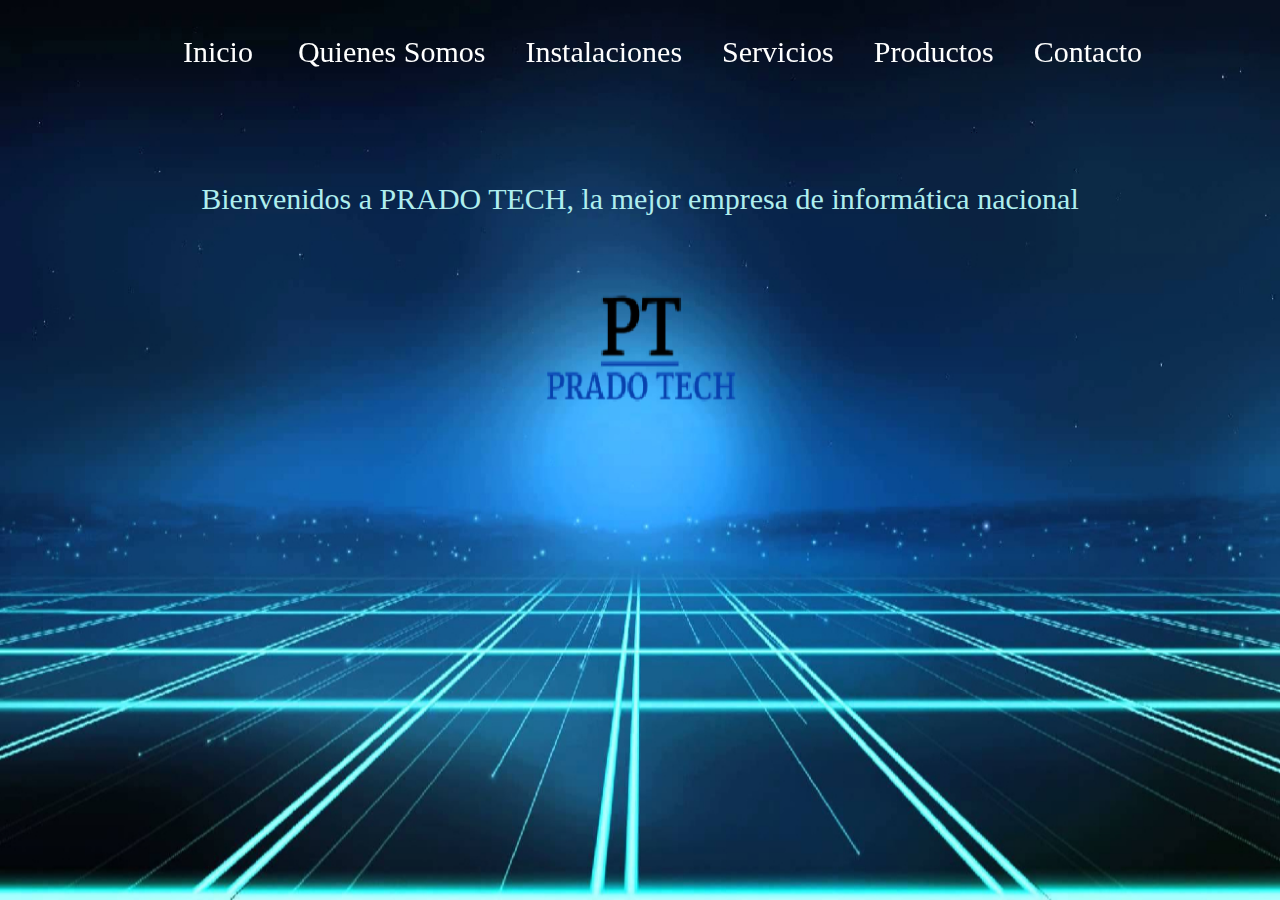
<file: index.html>
<!DOCTYPE html>
<html lang="es">
<head>
    <meta charset="UTF-8">
    <meta name="viewport" content="width=device-width, initial-scale=1.0">
    <link rel="shortcut icon" href="ico/icono2.png" type="image/png">
    <link rel="stylesheet" href="css/main.css">
    <title>PRADO TECH</title>
</head>
<body>

    <nav>
        <ul class="nav">
            <li>
                <div class="capa_ico"><a href="index.html"><img class="icon" src="ico/inicio.png"><br>Inicio</a></div>
            </li>
            <li>
                <div class="capa_ico"><a href="quienesomos.html"><img class="icon" src="ico/quienesomos.png"><br>Quienes Somos</a></div>
            </li>
            <li>
                <div class="capa_ico"><a href="instalaciones.html"><img class="icon" src="ico/instalaciones.png"><br>Instalaciones</a></div>
            </li>
            <li>
                <div class="capa_ico"><a href="servicios.html"><img class="icon" src="ico/servicios.png"><br>Servicios</a></div>
            </li>
            <li class="cinco">
                <div class="capa_ico"><a href="productos.html"><img class="icon" src="ico/productos.png"><br>Productos</a></div>
                    <ul><br><br><br>
                        <li><a href="portatiles.html">Portatiles</a></li>
                        <li><a href="pc.html">PC</a></li>
                        <li><a href="moviles.html">Moviles</a></li>
                        <li><a href="impresoras.html">Impresoras</a></li>
                    </ul>
            </li>
            <li>
                <div class="capa_ico"><a href="contacto.html"><img class="icon" src="ico/contacto.png"><br>Contacto</a></div>
            </li>
        </ul>
    </nav>

    <br><br><br><br><br><br><br><br>
    <p class="titulo">Bienvenidos a PRADO TECH, la mejor empresa de informática nacional</p>
    <br><br><br><br><br><br><br>
    
    <article>
    <iframe src="https://www.youtube.com/embed/jLil6v2nBkA" frameborder="0" allow="accelerometer; autoplay; clipboard-write; encrypted-media; gyroscope; picture-in-picture" allowfullscreen></iframe>
    </article>
    
</body>
</html>
</file>
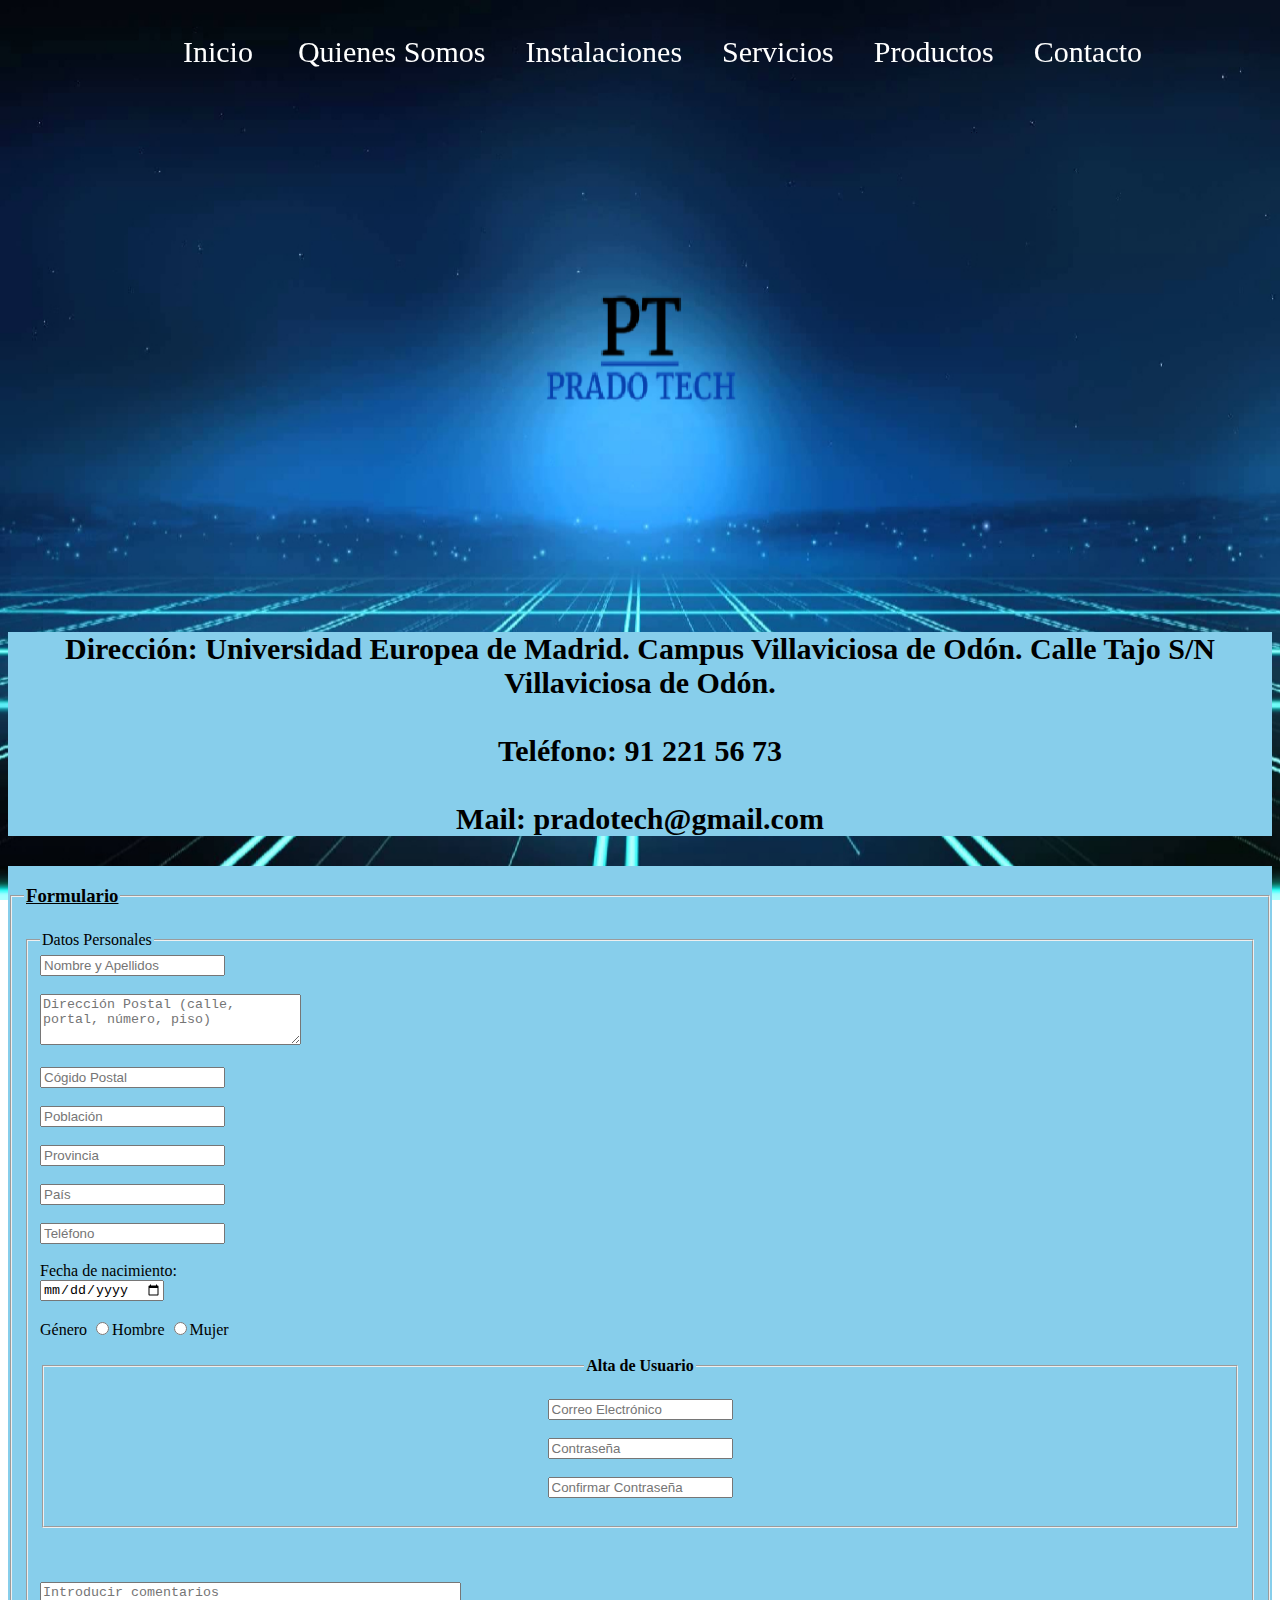
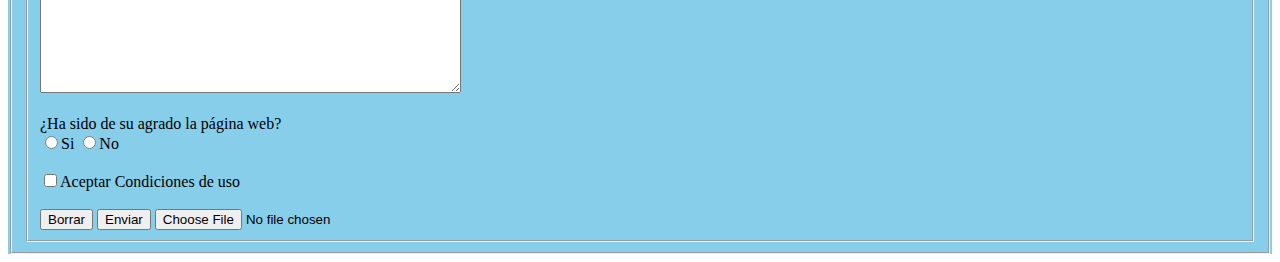
<file: contacto.html>
<!DOCTYPE html>
<html lang="es">
<head>
    <meta charset="UTF-8">
    <meta name="viewport" content="width=device-width, initial-scale=1.0">
    <link rel="shortcut icon" href="ico/icono2.png" type="image/png">
    <link rel="stylesheet" href="css/main.css">
    <title>PRADO TECH</title>
</head>
<body>

    <nav>
        <ul class="nav">
            <li>
                <div class="capa_ico"><a href="index.html"><img class="icon" src="ico/inicio.png"><br>Inicio</a></div>
            </li>
            <li>
                <div class="capa_ico"><a href="quienesomos.html"><img class="icon" src="ico/quienesomos.png"><br>Quienes Somos</a></div>
            </li>
            <li>
                <div class="capa_ico"><a href="instalaciones.html"><img class="icon" src="ico/instalaciones.png"><br>Instalaciones</a></div>
            </li>
            <li>
                <div class="capa_ico"><a href="servicios.html"><img class="icon" src="ico/servicios.png"><br>Servicios</a></div>
            </li>
            <li class="cinco">
                <div class="capa_ico"><a href="productos.html"><img class="icon" src="ico/productos.png"><br>Productos</a></div>
                    <ul><br><br><br>
                        <li><a href="portatiles.html">Portatiles</a></li>
                        <li><a href="pc.html">PC</a></li>
                        <li><a href="moviles.html">Moviles</a></li>
                        <li><a href="impresoras.html">Impresoras</a></li>
                    </ul>
            </li>
            <li>
                <div class="capa_ico"><a href="contacto.html"><img class="icon" src="ico/contacto.png"><br>Contacto</a></div>
            </li>
        </ul>
    </nav>

    <br><br><br><br><br><br><br><br><br>

   <iframe class="maps" src="https://www.google.com/maps/embed?pb=!1m18!1m12!1m3!1d3039.6149841213196!2d-3.92127148454001!3d40.373060679370305!2m3!1f0!2f0!3f0!3m2!1i1024!2i768!4f13.1!3m3!1m2!1s0xd419031a94d45e5%3A0x375a8b6ca7a1dc4c!2sUniversidad%20Europea%20de%20Madrid%20(Campus%20Villaviciosa%20de%20Od%C3%B3n)!5e0!3m2!1ses!2ses!4v1609698340499!5m2!1ses!2ses" width="800" height="600" frameborder="0" style="border:0;" allowfullscreen="" aria-hidden="false" tabindex="0"></iframe>
    <br><br><br><br>
    <p class="direccion">
        Dirección: Universidad Europea de Madrid. Campus
        Villaviciosa de Odón. Calle Tajo S/N Villaviciosa de Odón.

        <br><br>

        Teléfono: 91 221 56 73

        <br><br>

        Mail: pradotech@gmail.com
    </p>


    <form action="mailto:raul.rodriguez@universidadeuropea.es">

        <fieldset><legend><b><ins><h3>Formulario</h3></ins></b></legend>
        
        <fieldset>
            <legend>Datos Personales</legend>
        
            <input type="text" placeholder="Nombre y Apellidos" required><br><br>

        
            <textarea cols="30" rows="3" required placeholder="Dirección Postal (calle, portal, número, piso)"></textarea> <br><br>
        
            <input type="text" placeholder="Cógido Postal" maxlength="5" required><br><br>
            <input type="text" placeholder="Población"><br><br>
            <input type="text" placeholder="Provincia"><br><br>
            <input type="text" placeholder="País"><br><br>
            <input type="number" placeholder="Teléfono" required> <br><br>
            
            Fecha de nacimiento: <br>
            <input type="date" required>
            
            <br><br>
        
            <label for="genero">Género</label>
                    <input type="radio" name="genero" value="masculino">Hombre
                    <input type="radio" name="genero" value="femenino">Mujer
            <br><br>
            <fieldset class="alta">
                    <legend><b>Alta de Usuario</b></legend>
                    <br>
                <input type="email" placeholder="Correo Electrónico" name="email" required><br><br>
                <input type="password" placeholder="Contraseña" name="password" required><br><br>
                <input type="password" placeholder="Confirmar Contraseña" name="confirm-password" required>
                <br>
                <br>
                </fieldset><br>

                <br><br>
                <textarea cols="50" rows="7" placeholder="Introducir comentarios"></textarea>
                <br><br>
        
                <label for="agrado">¿Ha sido de su agrado la página web? </label><br>
                    <input type="radio" name="agrado" value="Si">Si
                    <input type="radio" name="agrado" value="No">No
        
        <br><br>
        
        <input type="checkbox" required>Aceptar Condiciones de uso
        <br>
        <br> 
            <button type="reset" value="Resetear">Borrar</button>
            <button type="submit" value="Enviar">Enviar</button>
            <input type="file">
        </fieldset>
        </form>

    

</body>
</html>
</file>
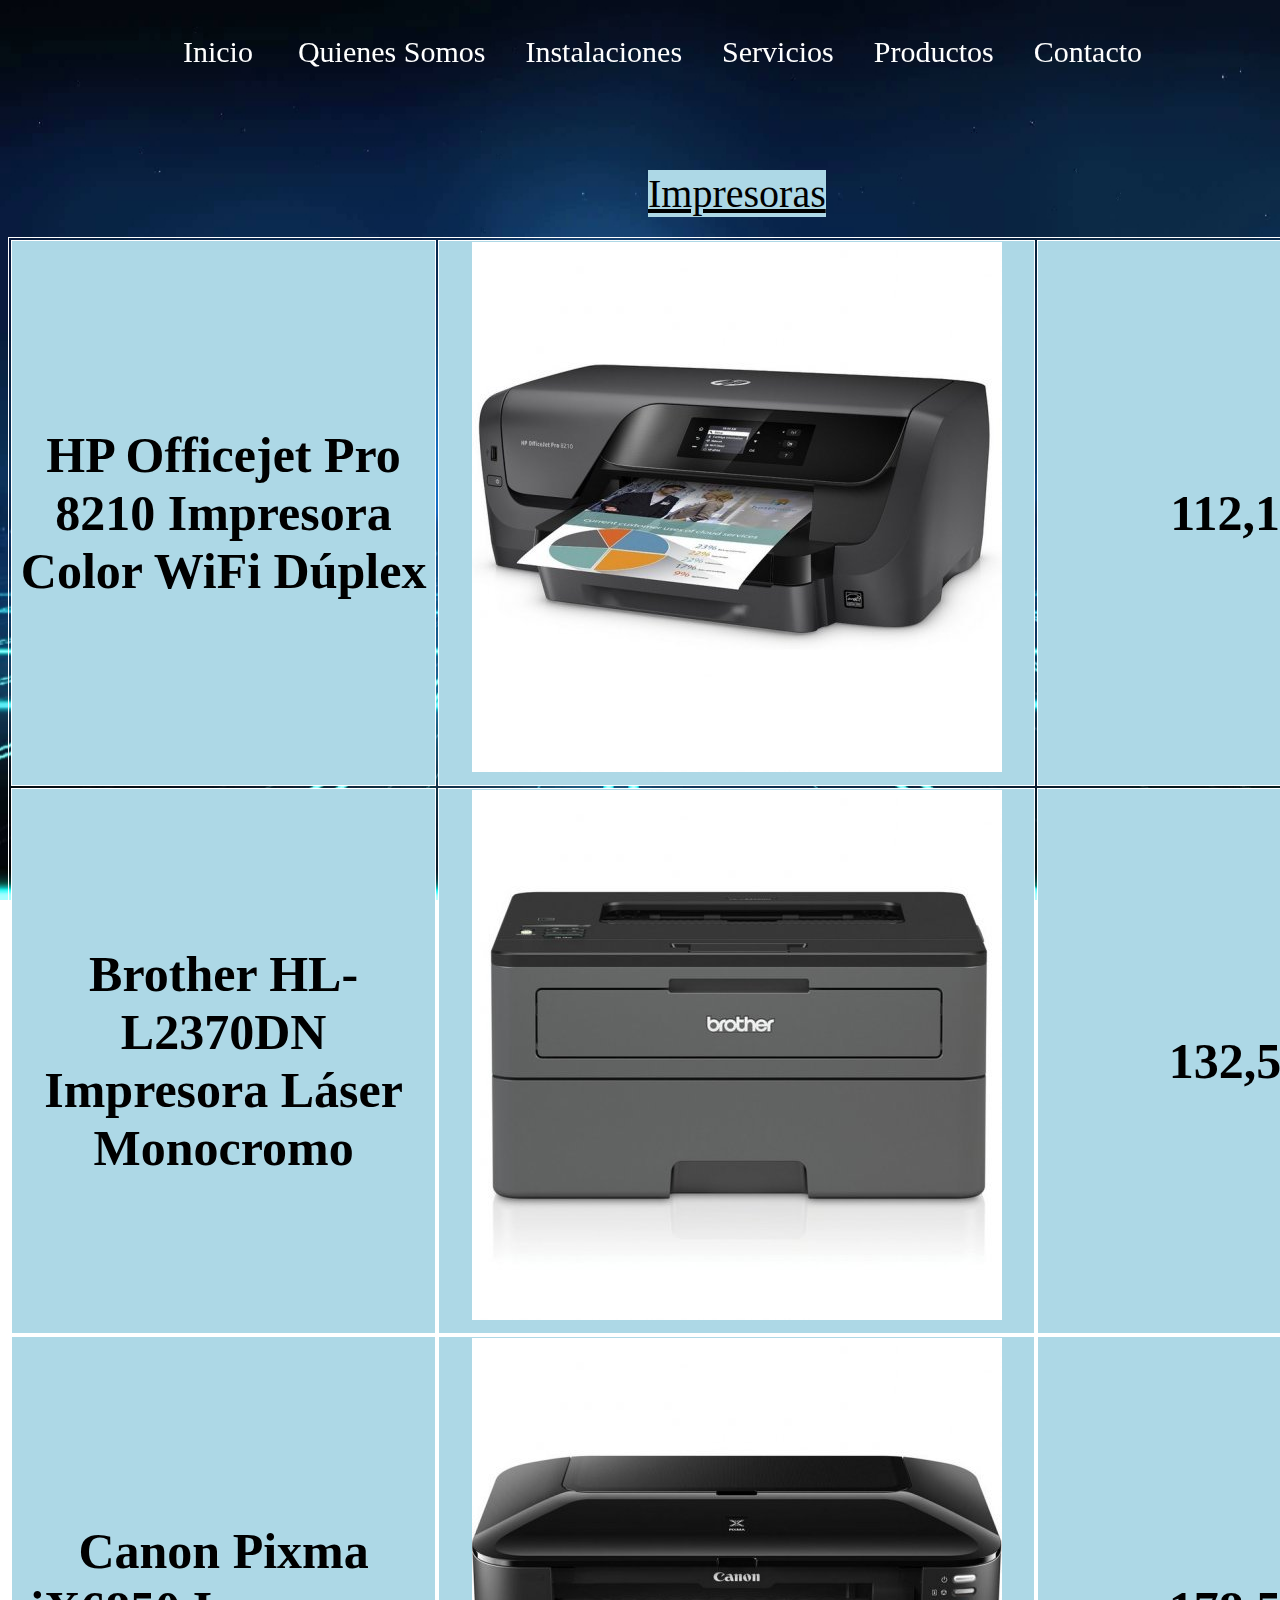
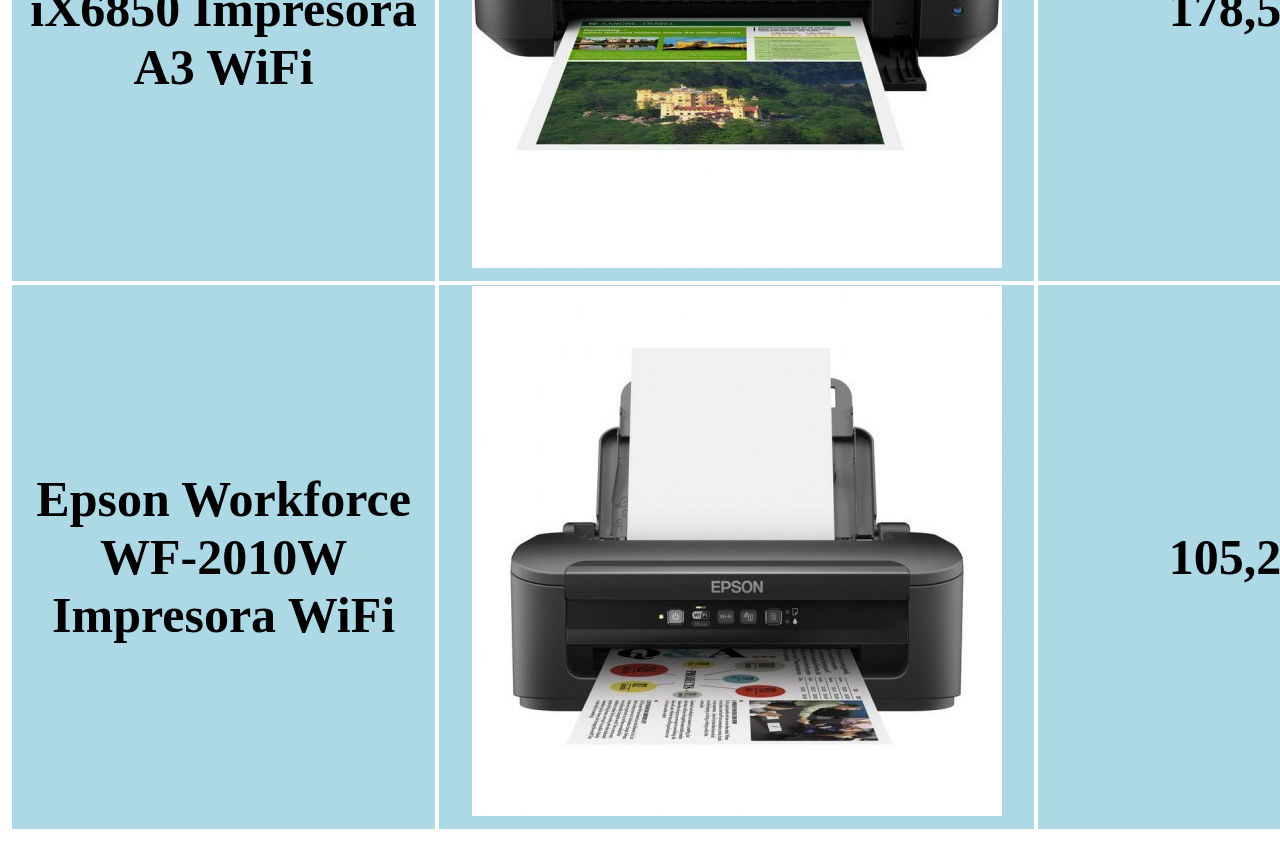
<file: impresoras.html>
<!DOCTYPE html>
<html lang="es">
<head>
    <meta charset="UTF-8">
    <meta name="viewport" content="width=device-width, initial-scale=1.0">
    <link rel="shortcut icon" href="ico/icono2.png" type="image/png">
    <link rel="stylesheet" href="css/main.css">
    <title>PRADO TECH</title>
</head>
<body>

    <nav>
        <ul class="nav">
            <li>
                <div class="capa_ico"><a href="index.html"><img class="icon" src="ico/inicio.png"><br>Inicio</a></div>
            </li>
            <li>
                <div class="capa_ico"><a href="quienesomos.html"><img class="icon" src="ico/quienesomos.png"><br>Quienes Somos</a></div>
            </li>
            <li>
                <div class="capa_ico"><a href="instalaciones.html"><img class="icon" src="ico/instalaciones.png"><br>Instalaciones</a></div>
            </li>
            <li>
                <div class="capa_ico"><a href="servicios.html"><img class="icon" src="ico/servicios.png"><br>Servicios</a></div>
            </li>
            <li class="cinco">
                <div class="capa_ico"><a href="productos.html"><img class="icon" src="ico/productos.png"><br>Productos</a></div>
                    <ul><br><br><br>
                        <li><a href="portatiles.html">Portatiles</a></li>
                        <li><a href="pc.html">PC</a></li>
                        <li><a href="moviles.html">Moviles</a></li>
                        <li><a href="impresoras.html">Impresoras</a></li>
                    </ul>
            </li>
            <li>
                <div class="capa_ico"><a href="contacto.html"><img class="icon" src="ico/contacto.png"><br>Contacto</a></div>
            </li>
        </ul>
    </nav>

    <br><br><br><br><br><br><br><br><br>

    <table>
        <caption>Impresoras</caption>
            <tr>
                <th>HP Officejet Pro 8210 Impresora Color WiFi Dúplex</th>
                <th class="pc"><img src="img/impresora1.jpg"></th>
                <th>112,14€</th>
            </tr>
            <tr>
                <th>Brother HL-L2370DN Impresora Láser Monocromo</th>
                <th class="pc"><img src="img/impresora2.jpg"></th>
                <th>132,52€</th>
            </tr>
            <tr>
                <th>Canon Pixma iX6850 Impresora A3 WiFi</th>
                <th class="pc"><img src="img/impresora3.jpg"></th>
                <th>178,50€</th>
            </tr>
            <tr>
                <th>Epson Workforce WF-2010W Impresora WiFi</th>
                <th class="pc"><img src="img/impresora4.jpg"></th>
                <th>105,23€</th>
            </tr>



    

</body>
</html>
</file>
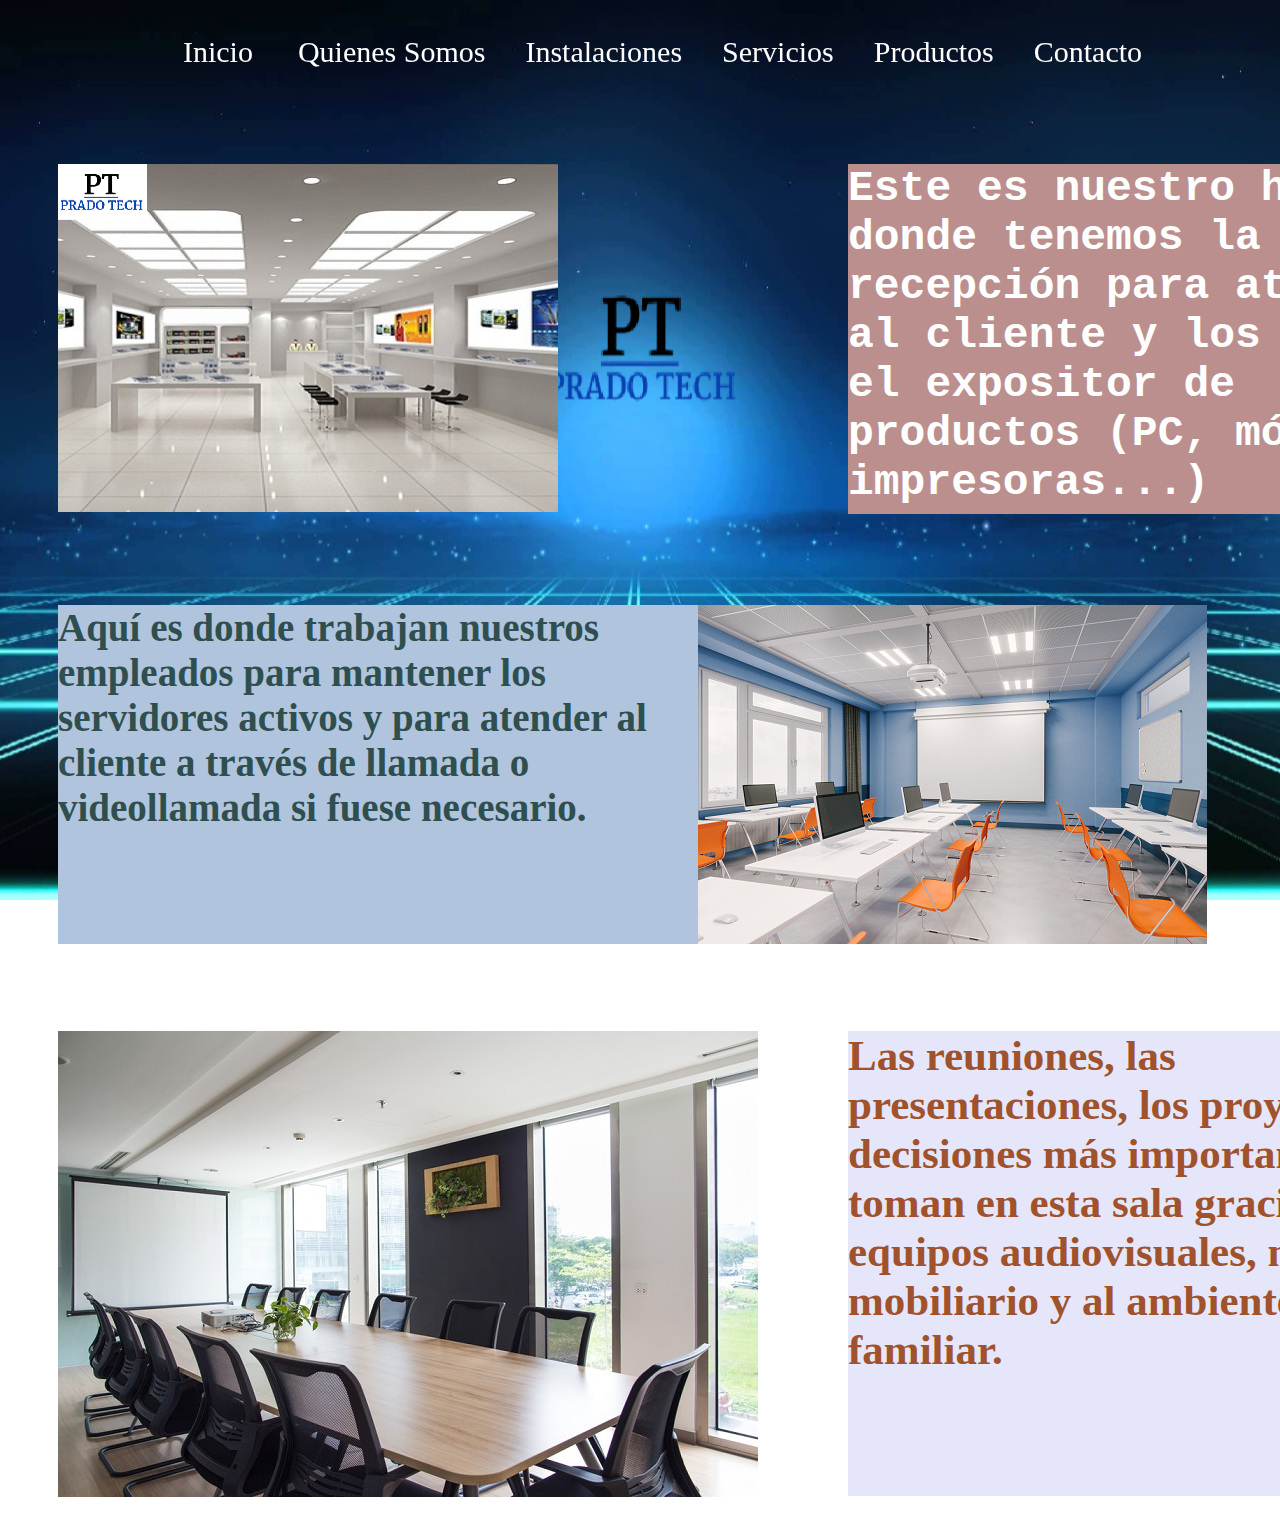
<file: instalaciones.html>
<!DOCTYPE html>
<html lang="es">
<head>
    <meta charset="UTF-8">
    <meta name="viewport" content="width=device-width, initial-scale=1.0">
    <link rel="shortcut icon" href="ico/icono2.png" type="image/png">
    <link rel="stylesheet" href="css/main.css">
    <title>PRADO TECH</title>
</head>
<body>

    <nav>
        <ul class="nav">
            <li>
                <div class="capa_ico"><a href="index.html"><img class="icon" src="ico/inicio.png"><br>Inicio</a></div>
            </li>
            <li>
                <div class="capa_ico"><a href="quienesomos.html"><img class="icon" src="ico/quienesomos.png"><br>Quienes Somos</a></div>
            </li>
            <li>
                <div class="capa_ico"><a href="instalaciones.html"><img class="icon" src="ico/instalaciones.png"><br>Instalaciones</a></div>
            </li>
            <li>
                <div class="capa_ico"><a href="servicios.html"><img class="icon" src="ico/servicios.png"><br>Servicios</a></div>
            </li>
            <li class="cinco">
                <div class="capa_ico"><a href="productos.html"><img class="icon" src="ico/productos.png"><br>Productos</a></div>
                    <ul><br><br><br>
                        <li><a href="portatiles.html">Portatiles</a></li>
                        <li><a href="pc.html">PC</a></li>
                        <li><a href="moviles.html">Moviles</a></li>
                        <li><a href="impresoras.html">Impresoras</a></li>
                    </ul>
            </li>
            <li>
                <div class="capa_ico"><a href="contacto.html"><img class="icon" src="ico/contacto.png"><br>Contacto</a></div>
            </li>
        </ul>
    </nav>

    <br><br><br><br><br><br><br>

    <p class="inst1"><img src="img/instalaciones_hall.jpg"></p>

    <p class="text3">Este es nuestro hall, donde tenemos la recepción para atender al cliente
                     y los lados el expositor de productos (PC, móviles, impresoras...)
    </p>

    <br>

    <p class="inst2"><img src="img/instalaciones2.jpg"></p>

    <p class="text4">Aquí es donde trabajan nuestros empleados para mantener los servidores activos y
                     para atender al cliente a través de llamada o videollamada si fuese necesario.
    </p>

    <br>

    <p class="inst3"><img src="img/instalaciones3.jpg"></p>

    <p class="text5">Las reuniones, las presentaciones, los proyectos, las decisiones más importantes se toman en esta
                     sala gracias a los equipos audiovisuales, nuestro mobiliario y al ambiente tan familiar.
        
    </p>

    
</body>
</html>
</file>
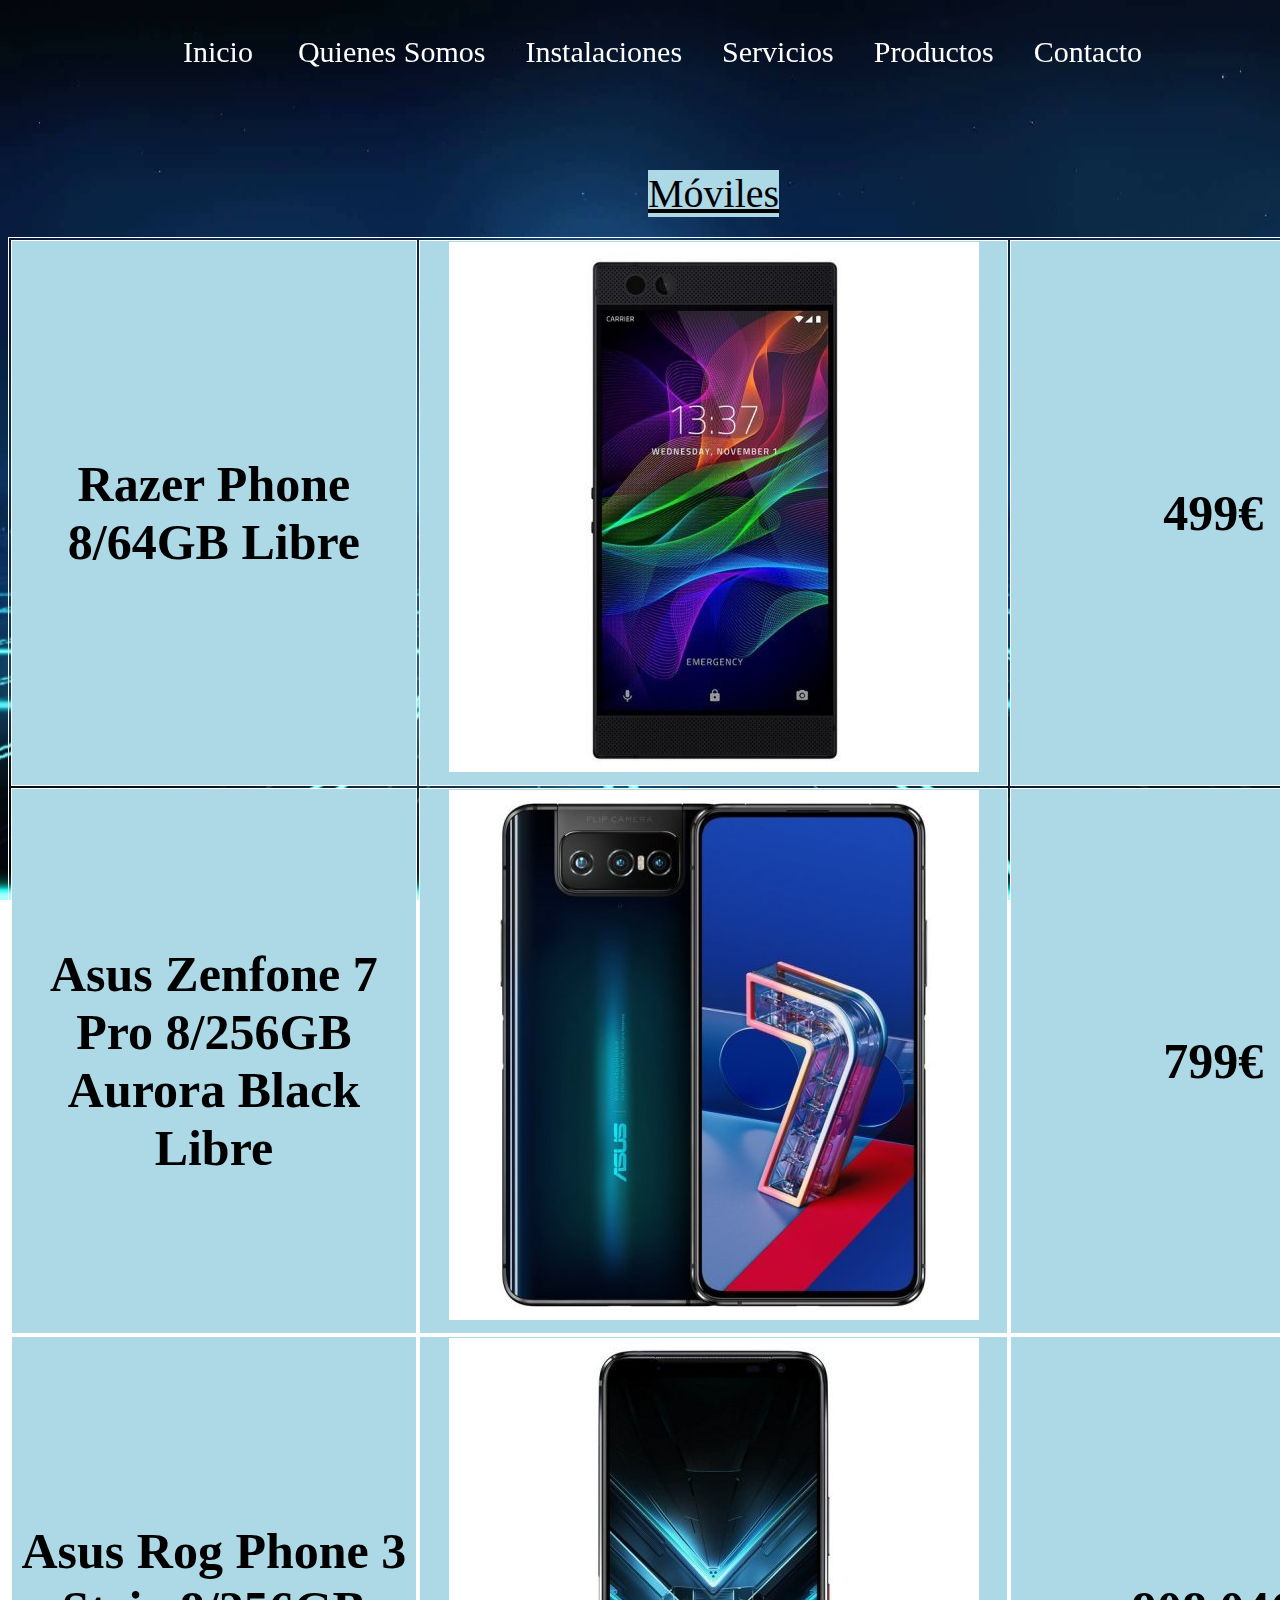
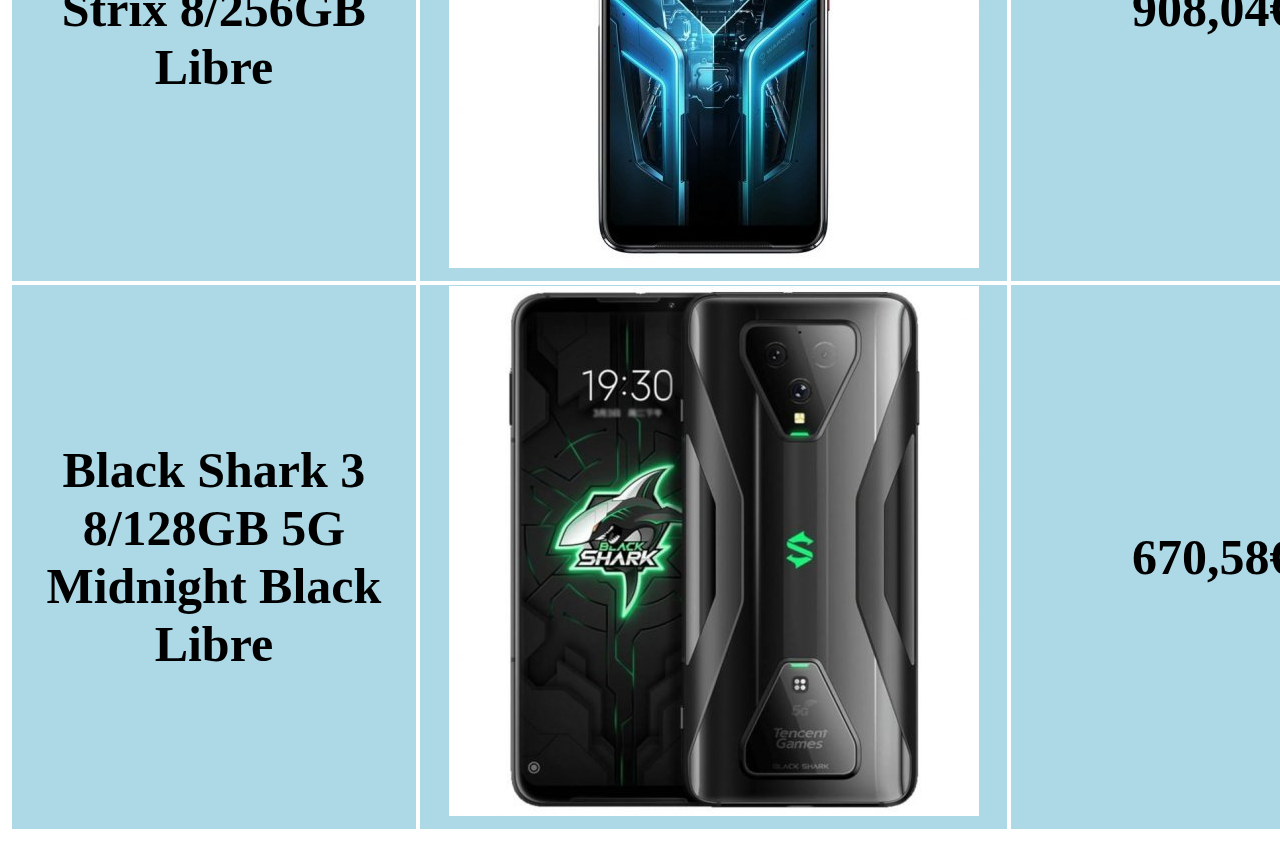
<file: moviles.html>
<!DOCTYPE html>
<html lang="es">
<head>
    <meta charset="UTF-8">
    <meta name="viewport" content="width=device-width, initial-scale=1.0">
    <link rel="shortcut icon" href="ico/icono2.png" type="image/png">
    <link rel="stylesheet" href="css/main.css">
    <title>PRADO TECH</title>
</head>
<body>

    <nav>
        <ul class="nav">
            <li>
                <div class="capa_ico"><a href="index.html"><img class="icon" src="ico/inicio.png"><br>Inicio</a></div>
            </li>
            <li>
                <div class="capa_ico"><a href="quienesomos.html"><img class="icon" src="ico/quienesomos.png"><br>Quienes Somos</a></div>
            </li>
            <li>
                <div class="capa_ico"><a href="instalaciones.html"><img class="icon" src="ico/instalaciones.png"><br>Instalaciones</a></div>
            </li>
            <li>
                <div class="capa_ico"><a href="servicios.html"><img class="icon" src="ico/servicios.png"><br>Servicios</a></div>
            </li>
            <li class="cinco">
                <div class="capa_ico"><a href="productos.html"><img class="icon" src="ico/productos.png"><br>Productos</a></div>
                    <ul><br><br><br>
                        <li><a href="portatiles.html">Portatiles</a></li>
                        <li><a href="pc.html">PC</a></li>
                        <li><a href="moviles.html">Moviles</a></li>
                        <li><a href="impresoras.html">Impresoras</a></li>
                    </ul>
            </li>
            <li>
                <div class="capa_ico"><a href="contacto.html"><img class="icon" src="ico/contacto.png"><br>Contacto</a></div>
            </li>
        </ul>
    </nav>

    <br><br><br><br><br><br><br><br><br>

    <table>
        <caption>Móviles</caption>
            <tr>
                <th>Razer Phone 8/64GB Libre</th>
                <th class="pc"><img src="img/movil1.jpg"></th>
                <th>499€</th>
            </tr>
            <tr>
                <th>Asus Zenfone 7 Pro 8/256GB Aurora Black Libre</th>
                <th class="pc"><img src="img/movil2.jpg"></th>
                <th>799€</th>
            </tr>
            <tr>
                <th>Asus Rog Phone 3 Strix 8/256GB Libre</th>
                <th class="pc"><img src="img/movil3.jpg"></th>
                <th>908,04€</th>
            </tr>
            <tr>
                <th>Black Shark 3 8/128GB 5G Midnight Black Libre</th>
                <th class="pc"><img src="img/movil4.jpg"></th>
                <th>670,58€</th>
            </tr>



    

</body>
</html>
</file>
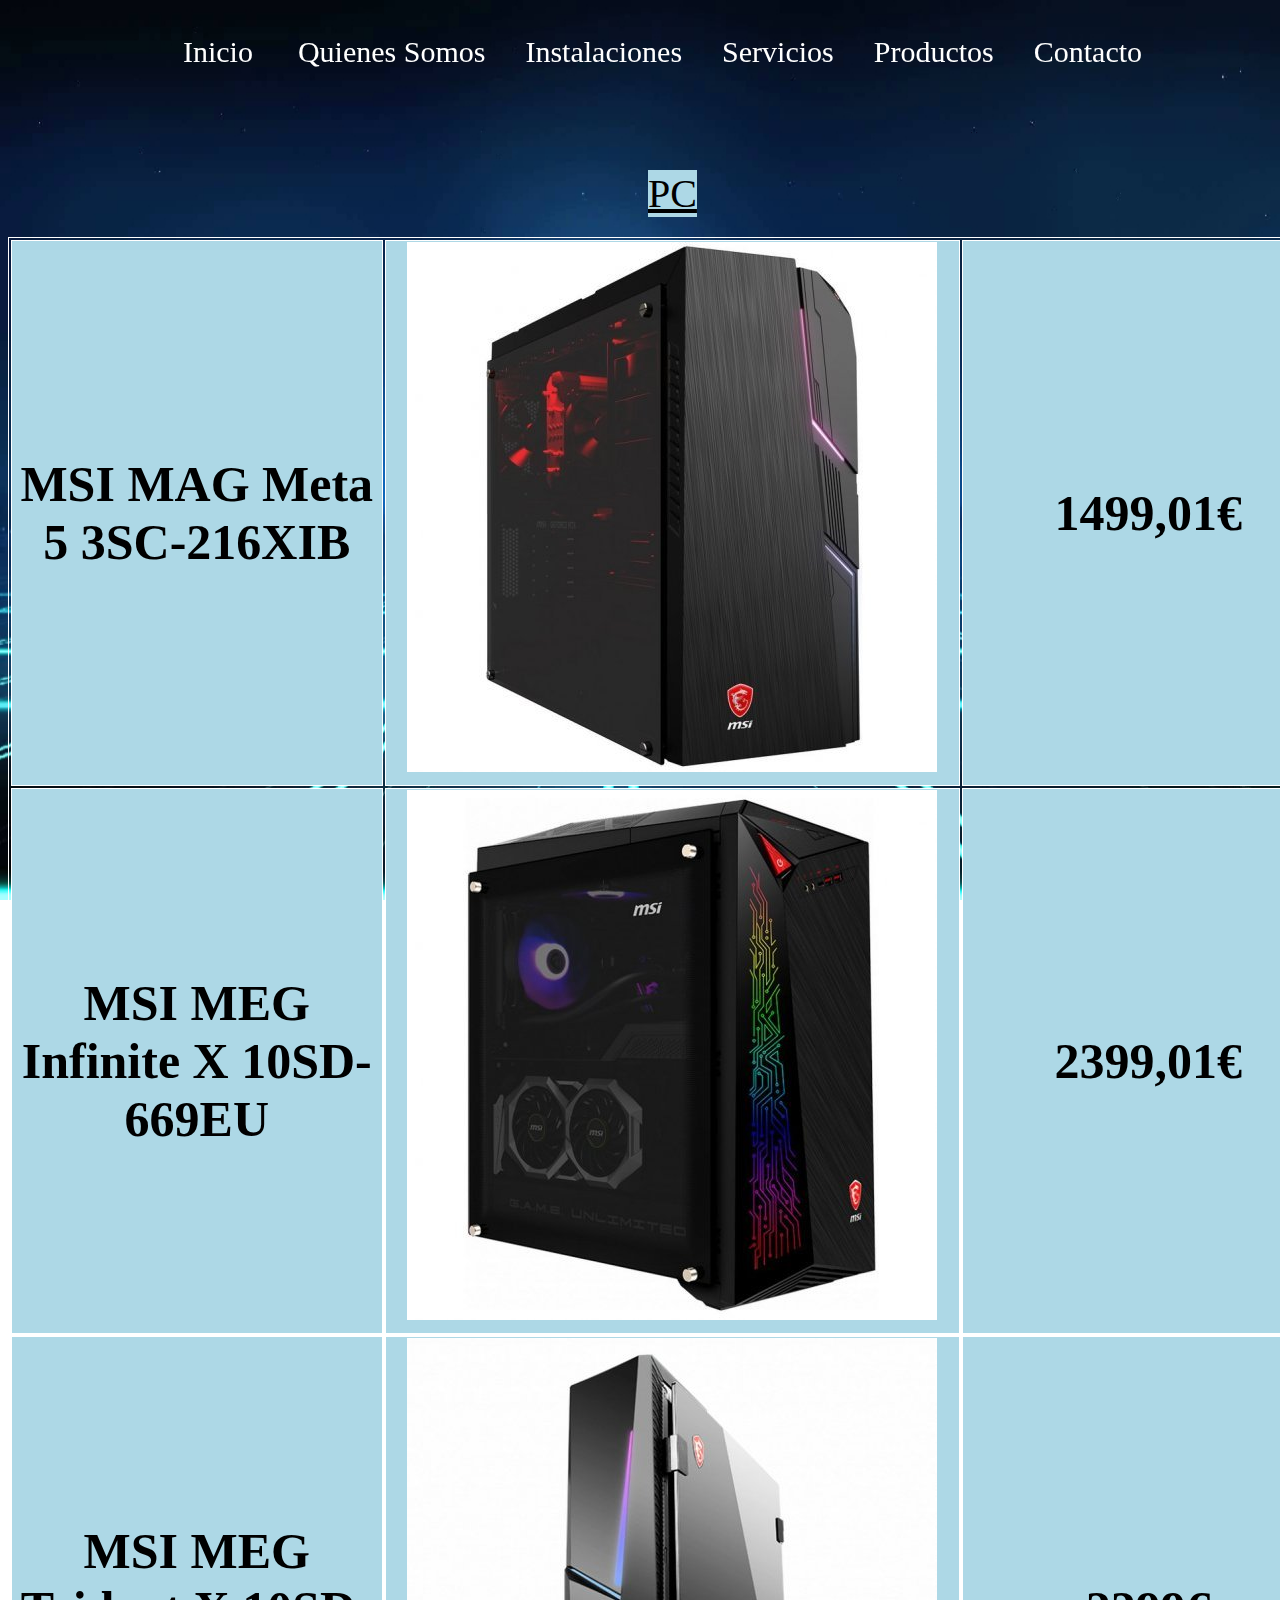
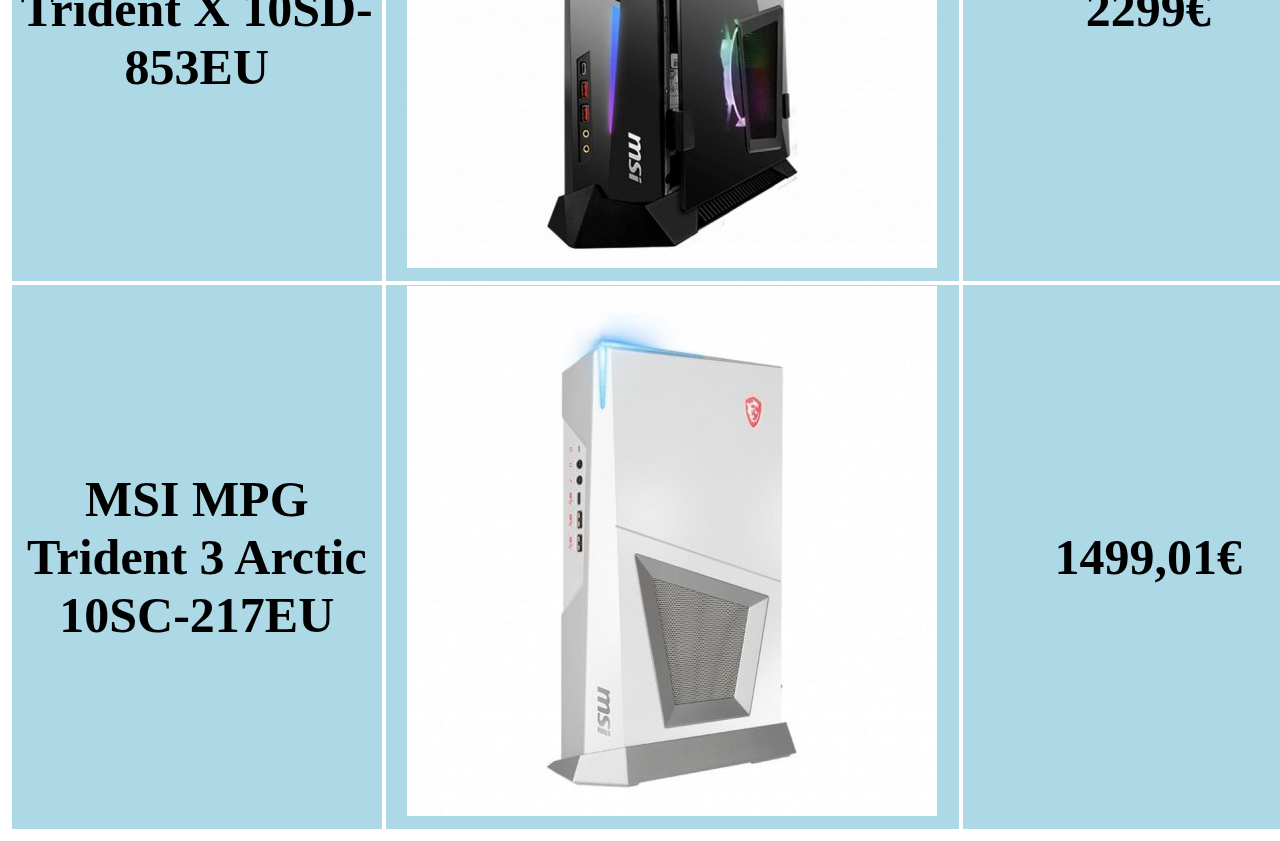
<file: pc.html>
<!DOCTYPE html>
<html lang="es">
<head>
    <meta charset="UTF-8">
    <meta name="viewport" content="width=device-width, initial-scale=1.0">
    <link rel="shortcut icon" href="ico/icono2.png" type="image/png">
    <link rel="stylesheet" href="css/main.css">
    <title>PRADO TECH</title>
</head>
<body>

    <nav>
        <ul class="nav">
            <li>
                <div class="capa_ico"><a href="index.html"><img class="icon" src="ico/inicio.png"><br>Inicio</a></div>
            </li>
            <li>
                <div class="capa_ico"><a href="quienesomos.html"><img class="icon" src="ico/quienesomos.png"><br>Quienes Somos</a></div>
            </li>
            <li>
                <div class="capa_ico"><a href="instalaciones.html"><img class="icon" src="ico/instalaciones.png"><br>Instalaciones</a></div>
            </li>
            <li>
                <div class="capa_ico"><a href="servicios.html"><img class="icon" src="ico/servicios.png"><br>Servicios</a></div>
            </li>
            <li class="cinco">
                <div class="capa_ico"><a href="productos.html"><img class="icon" src="ico/productos.png"><br>Productos</a></div>
                    <ul><br><br><br>
                        <li><a href="portatiles.html">Portatiles</a></li>
                        <li><a href="pc.html">PC</a></li>
                        <li><a href="moviles.html">Moviles</a></li>
                        <li><a href="impresoras.html">Impresoras</a></li>
                    </ul>
            </li>
            <li>
                <div class="capa_ico"><a href="contacto.html"><img class="icon" src="ico/contacto.png"><br>Contacto</a></div>
            </li>
        </ul>
    </nav>

    <br><br><br><br><br><br><br><br><br>

    <table>
        <caption>PC</caption>
            <tr>
                <th>MSI MAG Meta 5 3SC-216XIB</th>
                <th class="pc"><img src="img/pc1.jpg"></th>
                <th>1499,01€</th>
            </tr>
            <tr>
                <th>MSI MEG Infinite X 10SD-669EU</th>
                <th class="pc"><img src="img/pc2.jpg"></th>
                <th>2399,01€</th>
            </tr>
            <tr>
                <th>MSI MEG Trident X 10SD-853EU</th>
                <th class="pc"><img src="img/pc3.jpg"></th>
                <th>2299€</th>
            </tr>
            <tr>
                <th>MSI MPG Trident 3 Arctic 10SC-217EU</th>
                <th class="pc"><img src="img/pc4.jpg"></th>
                <th>1499,01€</th>
            </tr>



    

</body>
</html>
</file>
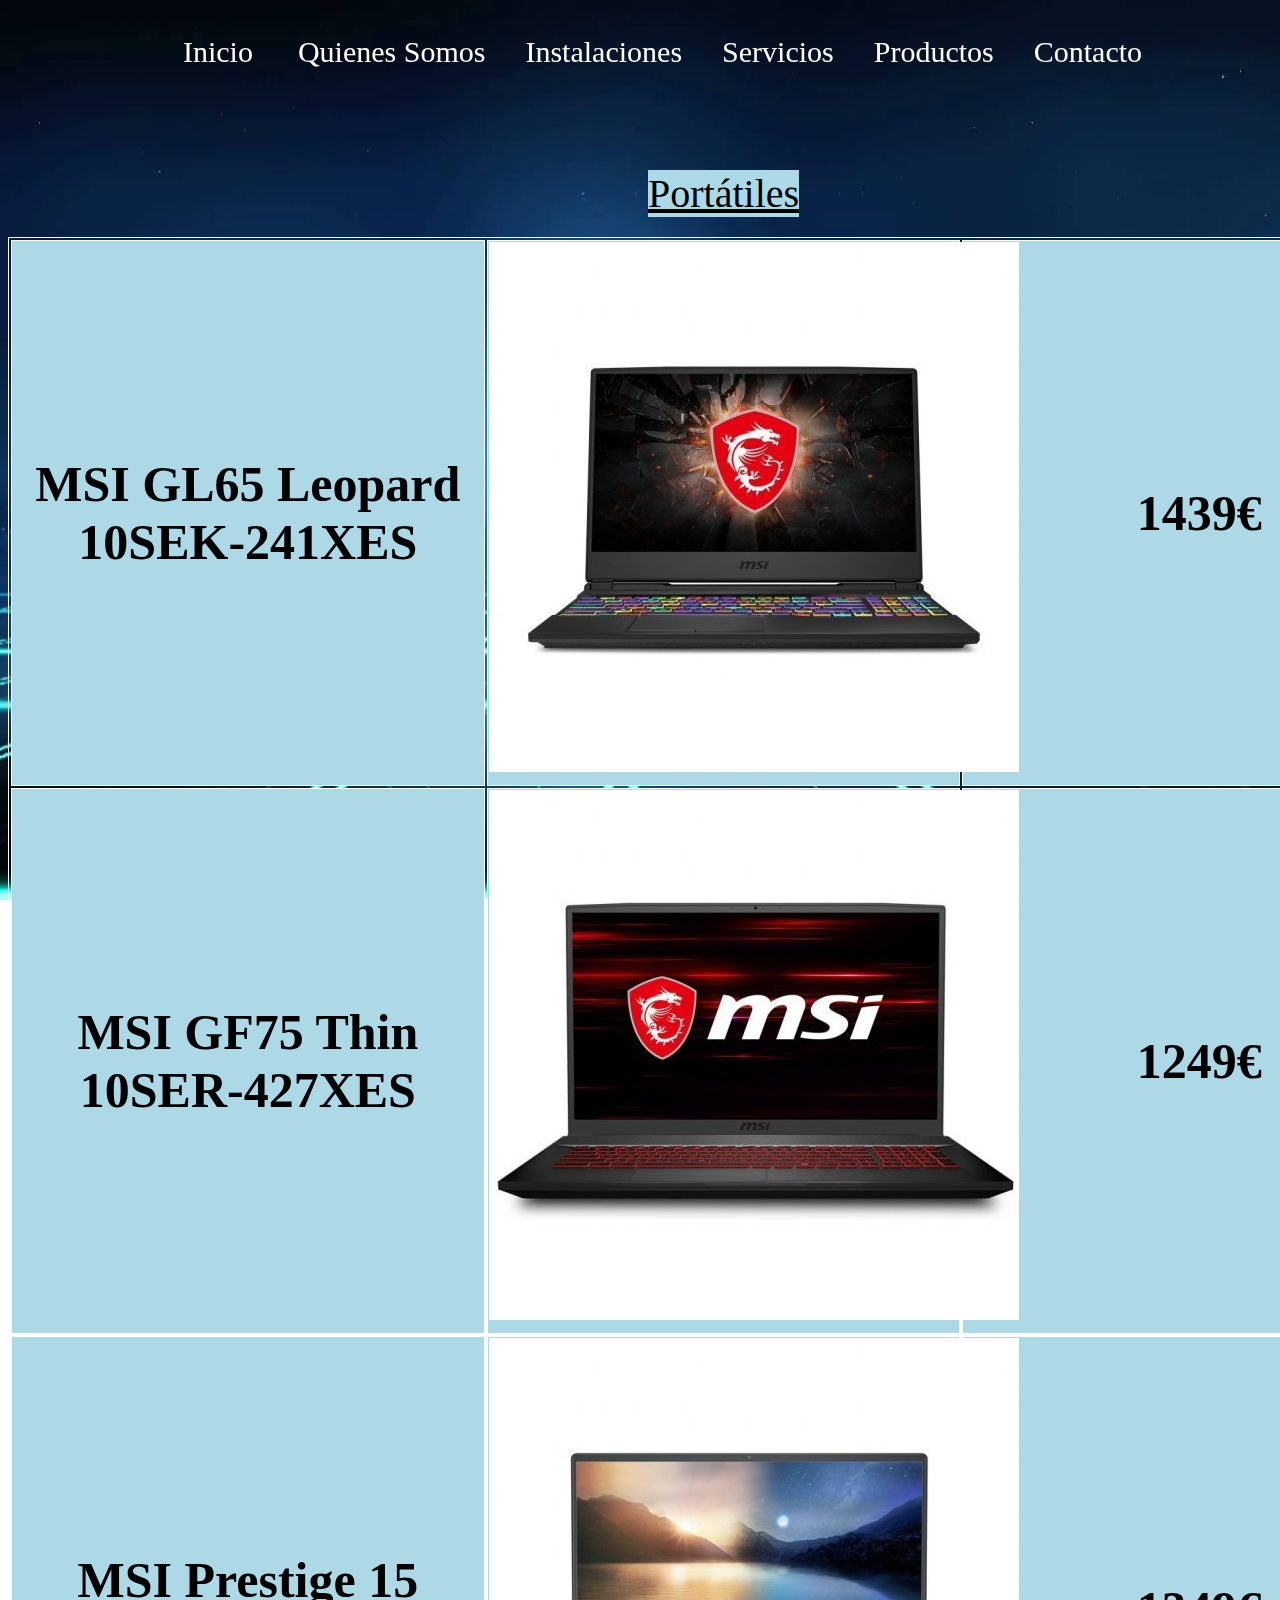
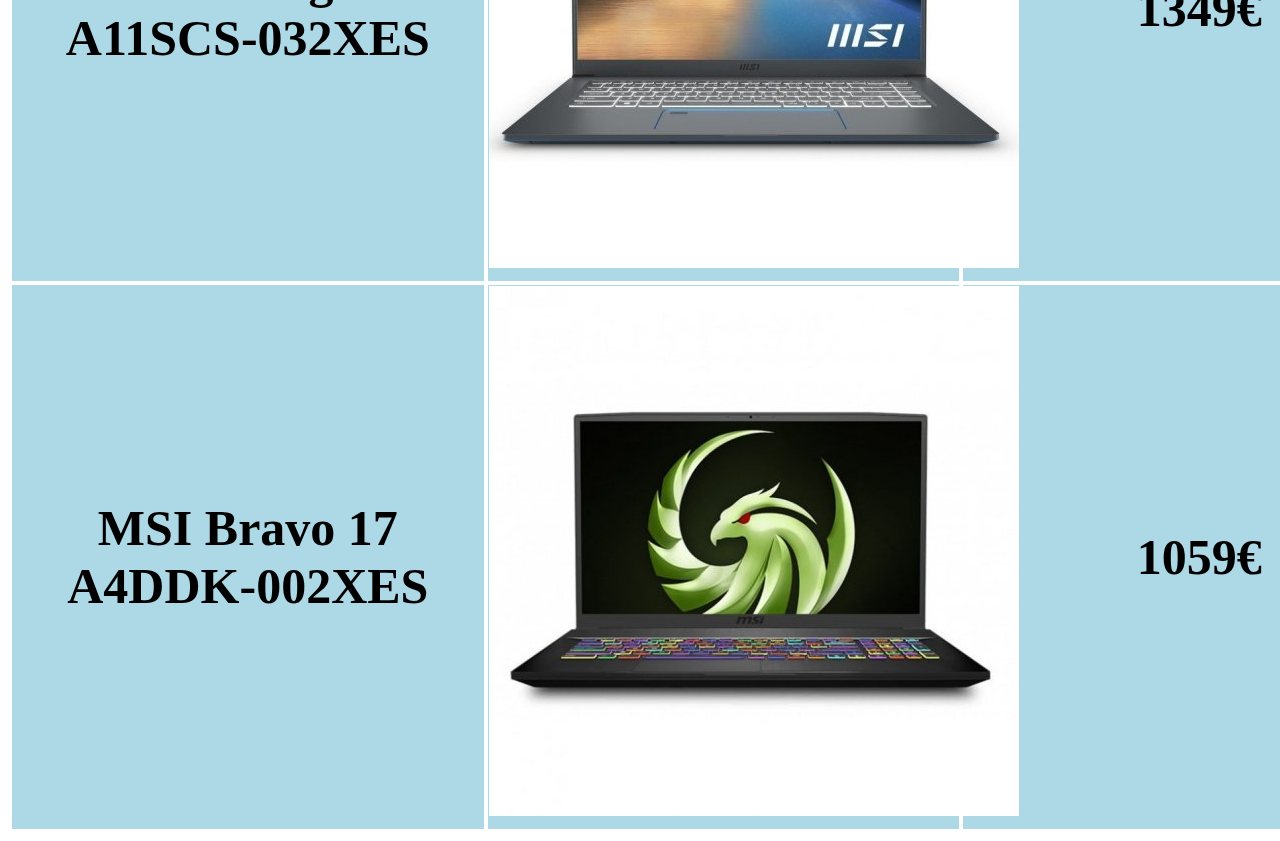
<file: portatiles.html>
<!DOCTYPE html>
<html lang="es">
<head>
    <meta charset="UTF-8">
    <meta name="viewport" content="width=device-width, initial-scale=1.0">
    <link rel="shortcut icon" href="ico/icono2.png" type="image/png">
    <link rel="stylesheet" href="css/main.css">
    <title>PRADO TECH</title>
</head>
<body>

    <nav>
        <ul class="nav">
            <li>
                <div class="capa_ico"><a href="index.html"><img class="icon" src="ico/inicio.png"><br>Inicio</a></div>
            </li>
            <li>
                <div class="capa_ico"><a href="quienesomos.html"><img class="icon" src="ico/quienesomos.png"><br>Quienes Somos</a></div>
            </li>
            <li>
                <div class="capa_ico"><a href="instalaciones.html"><img class="icon" src="ico/instalaciones.png"><br>Instalaciones</a></div>
            </li>
            <li>
                <div class="capa_ico"><a href="servicios.html"><img class="icon" src="ico/servicios.png"><br>Servicios</a></div>
            </li>
            <li class="cinco">
                <div class="capa_ico"><a href="productos.html"><img class="icon" src="ico/productos.png"><br>Productos</a></div>
                    <ul><br><br><br>
                        <li><a href="portatiles.html">Portatiles</a></li>
                        <li><a href="pc.html">PC</a></li>
                        <li><a href="moviles.html">Moviles</a></li>
                        <li><a href="impresoras.html">Impresoras</a></li>
                    </ul>
            </li>
            <li>
                <div class="capa_ico"><a href="contacto.html"><img class="icon" src="ico/contacto.png"><br>Contacto</a></div>
            </li>
        </ul>
    </nav>

    <br><br><br><br><br><br><br><br><br>

    <table>
        <caption>Portátiles</caption>
            <tr>
                <th>MSI GL65 Leopard 10SEK-241XES</th>
                <th class="portatil"><img src="img/portatil1.jpg"></th>
                <th>1439€</th>
            </tr>
            <tr>
                <th>MSI GF75 Thin 10SER-427XES</th>
                <th class="portatil"><img src="img/portatil2.jpg"></th>
                <th>1249€</th>
            </tr>
            <tr>
                <th>MSI Prestige 15 A11SCS-032XES</th>
                <th class="portatil"><img src="img/portatil3.jpg"></th>
                <th>1349€</th>
            </tr>
            <tr>
                <th>MSI Bravo 17 A4DDK-002XES</th>
                <th class="portatil"><img src="img/portatil4.jpg"></th>
                <th>1059€</th>
            </tr>



    

</body>
</html>
</file>
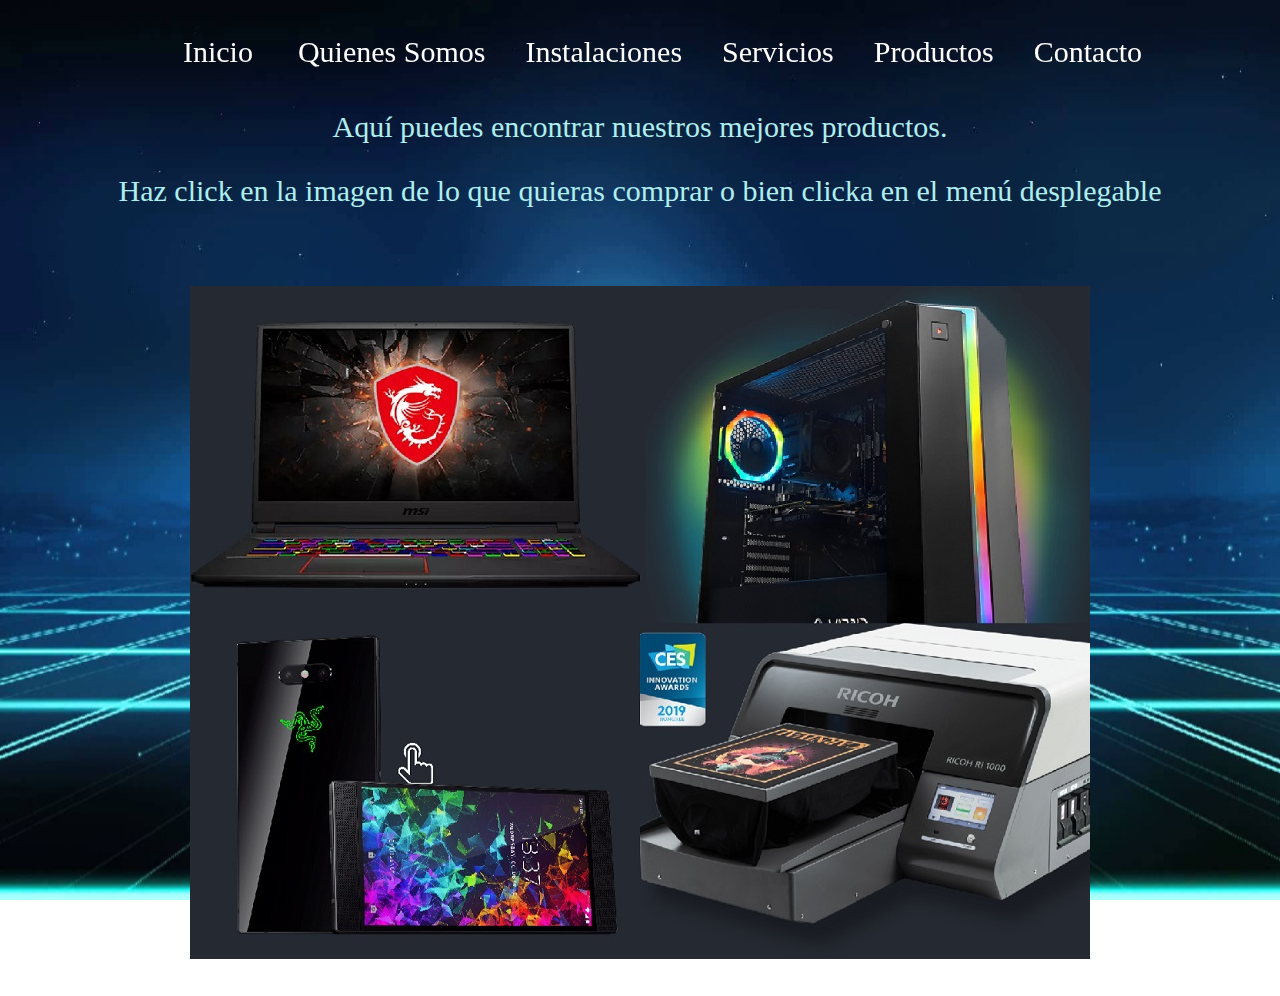
<file: productos.html>
<!DOCTYPE html>
<html lang="es">
<head>
    <meta charset="UTF-8">
    <meta name="viewport" content="width=device-width, initial-scale=1.0">
    <link rel="shortcut icon" href="ico/icono2.png" type="image/png">
    <link rel="stylesheet" href="css/main.css">
    <title>PRADO TECH</title>
</head>
<body>

    <nav>
        <ul class="nav">
            <li>
                <div class="capa_ico"><a href="index.html"><img class="icon" src="ico/inicio.png"><br>Inicio</a></div>
            </li>
            <li>
                <div class="capa_ico"><a href="quienesomos.html"><img class="icon" src="ico/quienesomos.png"><br>Quienes Somos</a></div>
            </li>
            <li>
                <div class="capa_ico"><a href="instalaciones.html"><img class="icon" src="ico/instalaciones.png"><br>Instalaciones</a></div>
            </li>
            <li>
                <div class="capa_ico"><a href="servicios.html"><img class="icon" src="ico/servicios.png"><br>Servicios</a></div>
            </li>
            <li class="cinco">
                <div class="capa_ico"><a href="productos.html"><img class="icon" src="ico/productos.png"><br>Productos</a></div>
                    <ul><br><br><br>
                        <li><a href="portatiles.html">Portatiles</a></li>
                        <li><a href="pc.html">PC</a></li>
                        <li><a href="moviles.html">Moviles</a></li>
                        <li><a href="impresoras.html">Impresoras</a></li>
                    </ul>
            </li>
            <li>
                <div class="capa_ico"><a href="contacto.html"><img class="icon" src="ico/contacto.png"><br>Contacto</a></div>
            </li>
        </ul>
    </nav>

    <br><br><br><br>

    <p class="text9">Aquí puedes encontrar nuestros mejores productos.</p>
    <p class="text10">Haz click en la imagen de lo que quieras comprar o bien clicka en el menú desplegable</p>

    <br>

    <p class="mapeado"><img src="img/productos.jpg" usemap="#productos"></p>
    <map name="productos">
        <area shape="rect" coords="0,0,453,335" href="portatiles.html">
        <area shape="rect" coords="453,335,900,0" href="pc.html">
        <area shape="rect" coords="453,335,0,672" href="moviles.html">
        <area shape="rect" coords="453,335,900,672" href="impresoras.html">

    </map>
        


    

</body>
</html>
</file>
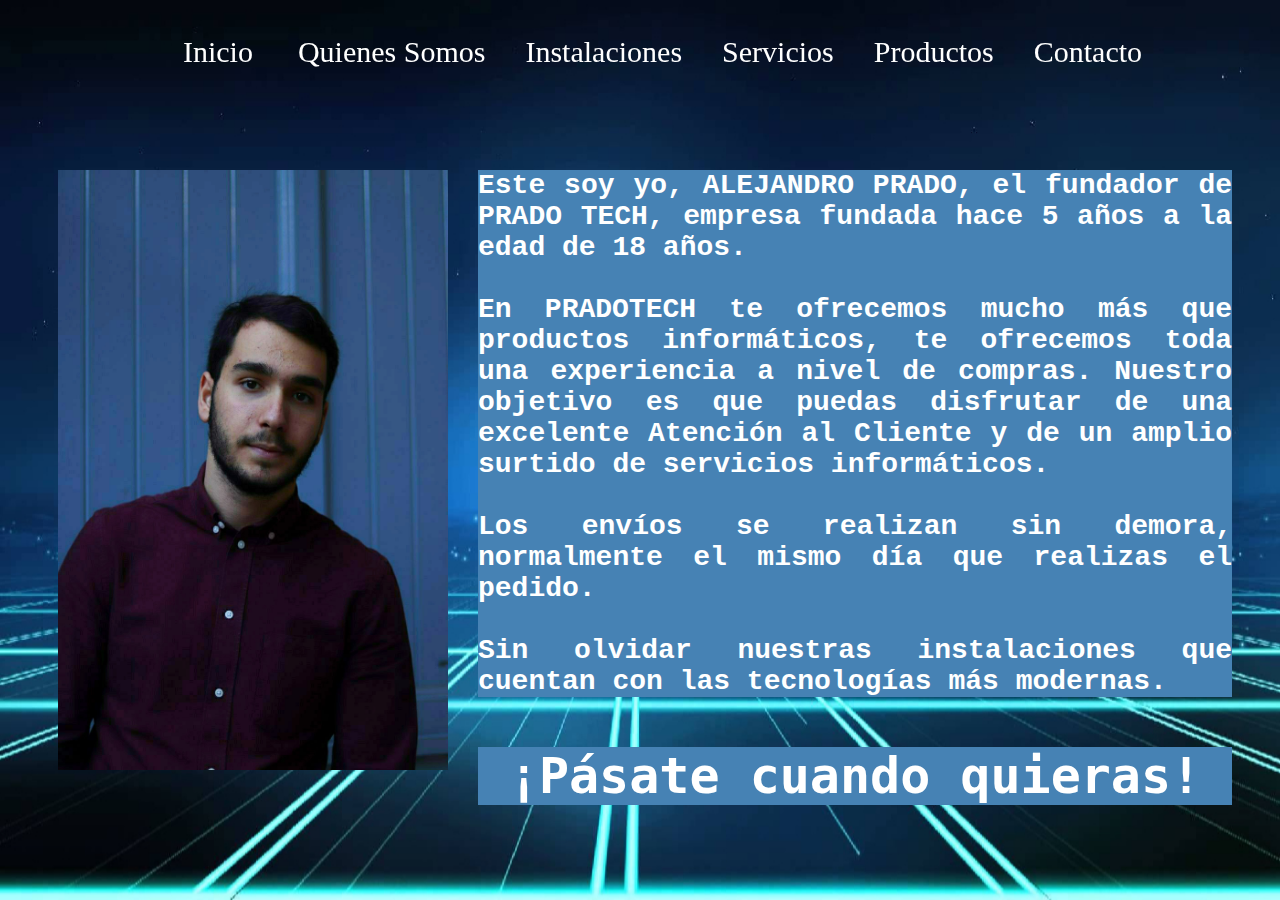
<file: quienesomos.html>
<!DOCTYPE html>
<html lang="es">
<head>
    <meta charset="UTF-8">
    <meta name="viewport" content="width=device-width, initial-scale=1.0">
    <link rel="shortcut icon" href="ico/icono2.png" type="image/png">
    <link rel="stylesheet" href="css/main.css">
    <title>PRADO TECH</title>
</head>
<body>

    <nav>
        <ul class="nav">
            <li>
                <div class="capa_ico"><a href="index.html"><img class="icon" src="ico/inicio.png"><br>Inicio</a></div>
            </li>
            <li>
                <div class="capa_ico"><a href="quienesomos.html"><img class="icon" src="ico/quienesomos.png"><br>Quienes Somos</a></div>
            </li>
            <li>
                <div class="capa_ico"><a href="instalaciones.html"><img class="icon" src="ico/instalaciones.png"><br>Instalaciones</a></div>
            </li>
            <li>
                <div class="capa_ico"><a href="servicios.html"><img class="icon" src="ico/servicios.png"><br>Servicios</a></div>
            </li>
            <li class="cinco">
                <div class="capa_ico"><a href="productos.html"><img class="icon" src="ico/productos.png"><br>Productos</a></div>
                    <ul><br><br><br>
                        <li><a href="portatiles.html">Portatiles</a></li>
                        <li><a href="pc.html">PC</a></li>
                        <li><a href="moviles.html">Moviles</a></li>
                        <li><a href="impresoras.html">Impresoras</a></li>
                    </ul>
            </li>
            <li>
                <div class="capa_ico"><a href="contacto.html"><img class="icon" src="ico/contacto.png"><br>Contacto</a></div>
            </li>
        </ul>
    </nav>

    <br><br><br><br><br><br><br><br><br>

    <img class="yo" src="img/yo.jpg">
    
    <p class="text"> Este soy yo, ALEJANDRO PRADO, el fundador de PRADO TECH, empresa fundada hace 5 años
     a la edad de 18 años.
    <br><br>
    En PRADOTECH te ofrecemos mucho más que productos informáticos, te ofrecemos toda una experiencia a nivel de compras.
    Nuestro objetivo es que puedas disfrutar de una excelente Atención al Cliente y de un amplio surtido de servicios informáticos.
    <br><br>
    Los envíos se realizan sin demora, normalmente el mismo día que realizas el pedido.
    <br><br>
    Sin olvidar nuestras instalaciones que cuentan con las tecnologías más modernas.
    </p>
    <p class=text2>
    ¡Pásate cuando quieras!
    </p>   
    

</body>
</html>
</file>
<file: css/main.css>
body{
    background-image: url(../img/fondo2.jpg);
    background-position: center;
    background-repeat: no-repeat;
    background-attachment: fixed;
    background-size: 100% 100%;
    
}

nav{
    display: flex;
    justify-content: center;
}


ul{
    margin: 0px;
    position: fixed;
}

li{
    float: left;
    list-style: none;
    margin-top: 5x;
    padding-right: 20px;
    transition-duration: 0.6s;
}

li:hover{
    margin-top: 80px;
}


.icon{
    width: 80px;
    height: 80px;
    padding-bottom: 20px;
}

.capa_ico{
    width: 100%;
    height: 30px;
    float: left;
    text-align: center;
    padding: 10px;
    cursor: pointer;
    position: relative;
    top: -90px
}

a{
    text-decoration: none;
    color: white;
    font-size: 30px;
    font-family: 'FROSTBITE';
}

@font-face{
    font-family: 'FROSTBITE';
    src: url(font/FROSTBITE.ttf);
    font-family: 'Sweet';
    src: url(font/Sweet.ttf);
    font-family: 'Norwill';
    src: url(font/Norwill.otf)
}

.nav li a{
    text-decoration: none;
    display: block;
}

.nav li a:hover{
    background-color: rgba(112, 128, 144, 0.39);
}

.cinco ul li{
    background-color: slategray
}

.cinco ul{
    display: none;
}

.nav li:hover ul{
    display: block;
}

.cinco ul li{
    float: none;
    padding-top: 15px;
}

.cinco ul li a{
    font-size: 20px;
}

.cinco li{
    margin-top: 10px;
}

.titulo{
    font-family: 'Cooper Black';
}

article{
    text-align: center;
}

iframe{
    width: 540px;
    height: 360px;
}

p{
    text-align: center;
    color: paleturquoise;
    font-size: 30px;
    font-family: 'Sweet';
}

.yo{
    width: 390px;
    height: 600px;
    padding-left: 50px;
    float: left;
}

.text{
    color: white;
    font-family: 'Courier New', Courier, monospace;
    margin-top: 0px;
    margin-left: 470px;
    margin-right: 40px;
    font-size: 28px;
    text-align: justify;
    font-weight: bold;
    background-color: steelblue;
}

.text2{
    margin-left: 470px;
    color: white;
    font-family: monospace;
    font-size: 50px;
    font-weight: bold;
    background-color: steelblue;
    margin-right: 40px;
}

.inst1{
    text-align: left;
    padding-left: 50px;
    float: left;
}

.text3{
    margin-left: 840px;
    margin-top: 30px;
    color: white;
    font-family: monospace;
    font-size: 43px;
    font-weight: bold;
    background-color: rosybrown;
    width: 600px;
    height: 350px;
    text-align: left;
}

.inst2{
    text-align: right;
    padding-right: 65px;
    float: right;
    width: 509px;
    height: 339px;
}

.text4{
    margin-left: 50px;
    margin-top: 30px;
    color: darkslategrey;
    font-family: Verdana;
    font-size: 39px;
    font-weight: bold;
    background-color: lightsteelblue;
    width: 700px;
    height: 339px;
    text-align: left;
}

.inst3{
    text-align: left;
    padding-left: 50px;
    float: left;
}

.text5{
    margin-left: 840px;
    margin-top: 30px;
    color: sienna;
    font-family: 'Trebuchet MS';
    font-size: 43px;
    font-weight: bold;
    background-color: lavender;
    width: 600px;
    height: 465px;
    text-align: left;
}

.text6{
    font-family: 'Norwill';
    font-size: 40px;
    color: orchid;
    text-decoration: underline;
}

.text7{
    font-family: 'Norwill';
    font-size: 40px;
    color: orchid;
    text-decoration: underline;
}

.text8{
    font-family: 'Norwill';
    font-size: 40px;
    color: orchid;
    text-decoration: underline;
}

table{
    width: 100%;
    border: 1px solid white;
}

tr, th{
    width: 25%;
    text-align: center;
    color: black;
    border: 1px solid white;
    font-weight: bold;
    background-color: lightblue;
    font-size: 50px;
}

caption{
    color: black;
    font-size: 40px;
    font-family: cursive;
    margin-bottom: 20px;
    text-decoration: underline;
    background-color: lightblue;
    margin-right: 640px;
    margin-left: 640px;
}

.portatil{
    max-width: 0px;
    max-height: 0px;
}

.maps{
    display: block;
    margin:auto;
}

.direccion{
    background-color: skyblue;
    color: black;
    font-weight: bold;
}

form{
    background-color: skyblue;
}

.alta{
    text-align: center;
}
</file>
